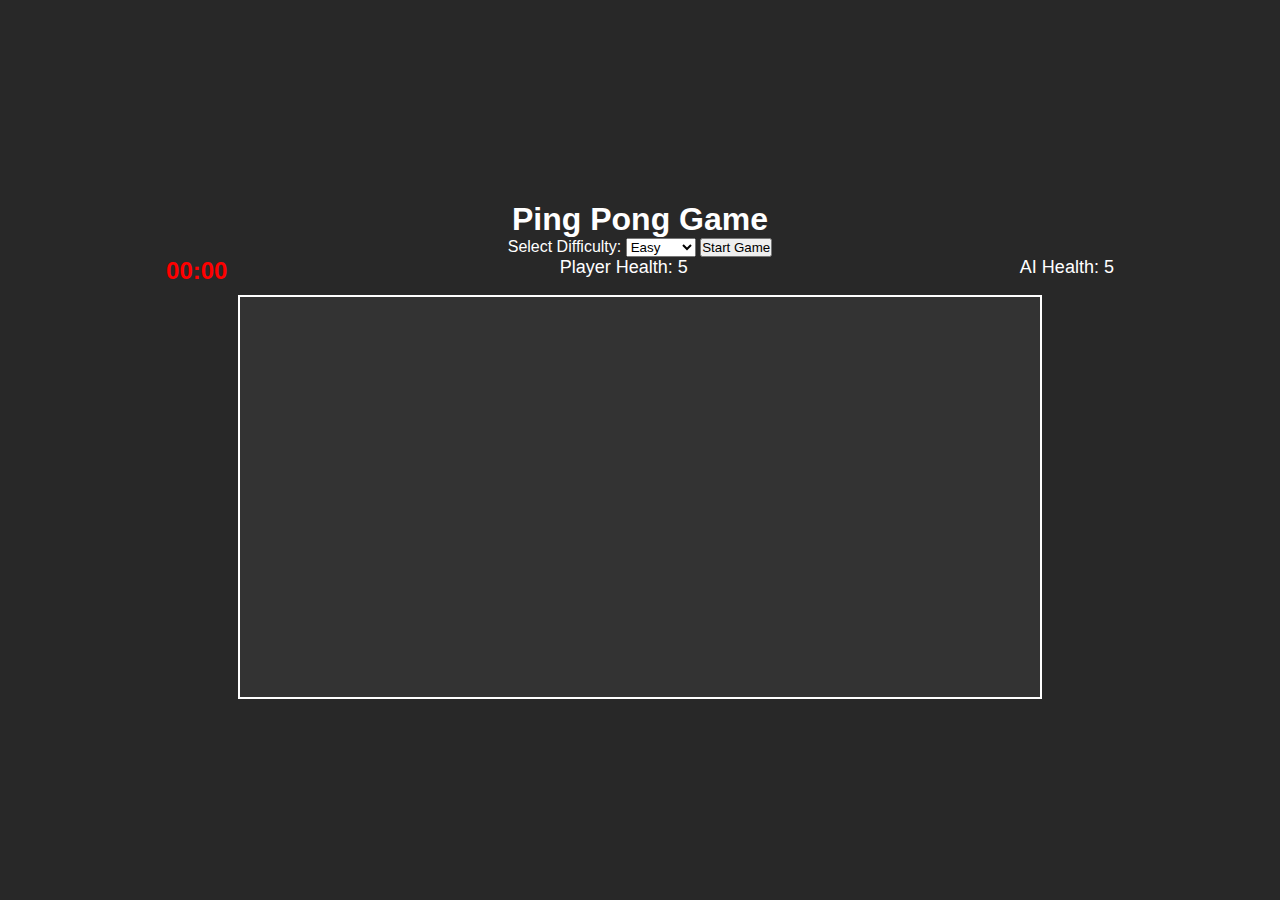
<file: other lang/index.html>
<!DOCTYPE html>
<html lang="en">
<head>
    <meta charset="UTF-8">
    <meta name="viewport" content="width=device-width, initial-scale=1.0">
    <title>Ping Pong Game</title>
    <link rel="stylesheet" href="style.css">
</head>
<body>
    <!-- Menu Screen -->
    <div id="menuScreen">
        <h1>Ping Pong Game</h1>
        <label for="difficulty">Select Difficulty:</label>
        <select id="difficulty">
            <option value="easy">Easy</option>
            <option value="medium">Medium</option>
            <option value="hard">Hard</option>
        </select>
        <button id="startButton">Start Game</button>
    </div>

    <!-- Game Over Screen -->
    <div id="gameOverScreen" style="display: none;">
        <h2>Game Over</h2>
        <p>Your Score: <span id="scoreDisplay"></span></p>
        <button id="restartButton">Play Again</button>
    </div>

    <!-- Game Elements -->
    <div id="status">
        <div id="timer" style="color: red; font-size: 24px;">00:00</div>
        <div id="playerHealth">Player Health: 5</div>
        <div id="aiHealth">AI Health: 5</div>
    </div>

    <!-- Canvas for Game -->
    <canvas id="pongCanvas"></canvas>

    <!-- Roulette Wheel Screen -->
    <div id="rouletteScreen" style="display: none;">
        <h2>Spin the Wheel!</h2>
        <button id="spinButton">Spin</button>
        <div id="resultDisplay"></div>
    </div>

    <script src="script.js"></script>
</body>
</html>
</file>
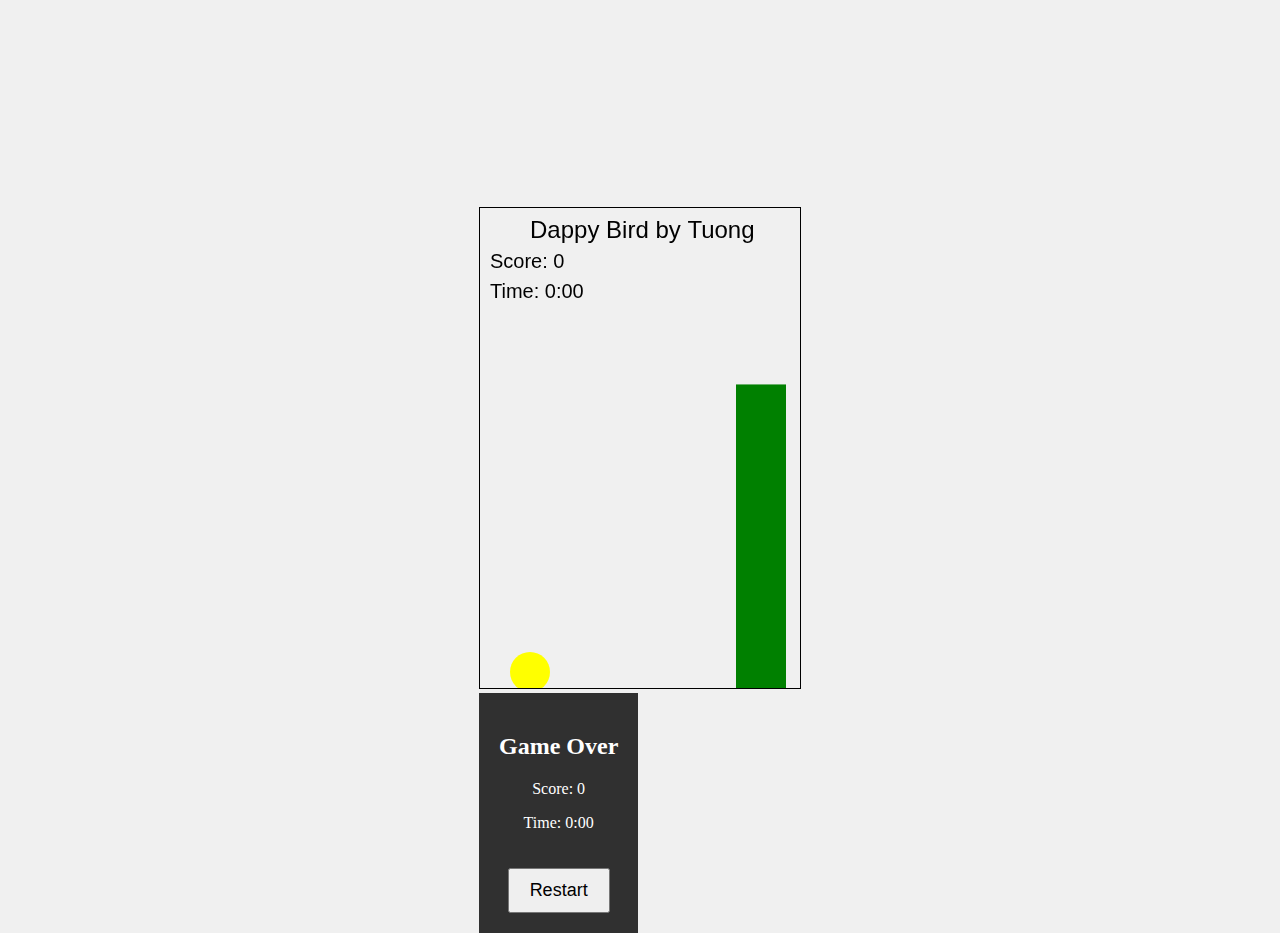
<file: other lang/Proj #4: Dappy Bird Game.html>
<!DOCTYPE html>
<html lang="en">
<head>
    <meta charset="UTF-8">
    <meta name="viewport" content="width=device-width, initial-scale=1.0">
    <title>Dappy Bird by Tuong</title>
    <style>
        body {
            display: flex;
            justify-content: center;
            align-items: center;
            height: 100vh;
            margin: 0;
            background-color: #f0f0f0;
        }
        #gameCanvas {
            border: 1px solid black;
        }
        #gameOver {
            position: absolute;
            background-color: rgba(0, 0, 0, 0.8);
            color: white;
            padding: 20px;
            text-align: center;
            display: none;
        }
        #restartButton {
            margin-top: 20px;
            padding: 10px 20px;
            font-size: 18px;
            cursor: pointer;
        }
    </style>
</head>
<body>
    <div id="gameContainer">
        <canvas id="gameCanvas" width="320" height="480"></canvas>
        <div id="gameOver">
            <h2>Game Over</h2>
            <p>Score: <span id="finalScore"></span></p>
            <p>Time: <span id="finalTime"></span></p>
            <button id="restartButton">Restart</button>
        </div>
    </div>
    <script>
        const canvas = document.getElementById('gameCanvas');
        const ctx = canvas.getContext('2d');
        const gameOverScreen = document.getElementById('gameOver');
        const finalScoreSpan = document.getElementById('finalScore');
        const finalTimeSpan = document.getElementById('finalTime');
        const restartButton = document.getElementById('restartButton');

        // Game variables
        let bird = {
            x: 50,
            y: 200,
            velocity: 0,
            radius: 20
        };
        let pipes = [];
        let score = 0;
        let gameSpeed = 2;
        let startTime;
        let gameRunning = true;

        // Game constants
        const gravity = 0.5;
        const jump = -10;
        const pipeWidth = 50;
        const pipeGap = 180;

        function gameLoop() {
            if (gameRunning) {
                update();
                draw();
                requestAnimationFrame(gameLoop);
            }
        }

        function update() {
            bird.velocity += gravity;
            bird.y += bird.velocity;

            if (pipes.length === 0 || pipes[pipes.length - 1].x < canvas.width - 200) {
                let pipeY = Math.random() * (canvas.height - pipeGap - 100) + 50;
                pipes.push({ x: canvas.width, y: pipeY });
            }

            for (let pipe of pipes) {
                pipe.x -= gameSpeed;

                if (
                    bird.x + bird.radius > pipe.x &&
                    bird.x - bird.radius < pipe.x + pipeWidth &&
                    (bird.y - bird.radius < pipe.y - pipeGap / 2 ||
                    bird.y + bird.radius > pipe.y + pipeGap / 2)
                ) {
                    gameOver();
                }

                if (pipe.x + pipeWidth < bird.x && !pipe.passed) {
                    score++;
                    pipe.passed = true;
                    gameSpeed += 0.1;
                }
            }

            pipes = pipes.filter(pipe => pipe.x + pipeWidth > 0);

            if (bird.y + bird.radius > canvas.height || bird.y - bird.radius < 0) {
                gameOver();
            }
        }

        function draw() {
            ctx.clearRect(0, 0, canvas.width, canvas.height);

            ctx.beginPath();
            ctx.arc(bird.x, bird.y, bird.radius, 0, Math.PI * 2);
            ctx.fillStyle = 'yellow';
            ctx.fill();
            ctx.closePath();

            for (let pipe of pipes) {
                ctx.fillStyle = 'green';
                ctx.fillRect(pipe.x, 0, pipeWidth, pipe.y - pipeGap / 2);
                ctx.fillRect(pipe.x, pipe.y + pipeGap / 2, pipeWidth, canvas.height - pipe.y - pipeGap / 2);
            }

            ctx.fillStyle = 'black';
            ctx.font = '24px Arial';
            ctx.fillText('Dappy Bird by Tuong', 50, 30);

            ctx.font = '20px Arial';
            ctx.fillText(`Score: ${score}`, 10, 60);
            ctx.fillText(`Time: ${getElapsedTime()}`, 10, 90);
        }

        function resetGame() {
            bird.y = 200;
            bird.velocity = 0;
            pipes = [];
            score = 0;
            gameSpeed = 2;
            startTime = Date.now();
            gameRunning = true;
            gameOverScreen.style.display = 'none';
            gameLoop();
        }

        function gameOver() {
            gameRunning = false;
            finalScoreSpan.textContent = score;
            finalTimeSpan.textContent = getElapsedTime();
            gameOverScreen.style.display = 'block';
        }

        function getElapsedTime() {
            const elapsed = Math.floor((Date.now() - startTime) / 1000);
            const minutes = Math.floor(elapsed / 60);
            const seconds = elapsed % 60;
            return `${minutes}:${seconds.toString().padStart(2, '0')}`;
        }

        document.addEventListener('keydown', event => {
            if (event.code === 'Space' && gameRunning) {
                bird.velocity = jump;
            }
        });

        canvas.addEventListener('click', () => {
            if (gameRunning) {
                bird.velocity = jump;
            }
        });

        restartButton.addEventListener('click', resetGame);

        resetGame();
    </script>
</body>
</html>
</file>
<file: other lang/style.css>
* {
    margin: 0;
    padding: 0;
    box-sizing: border-box;
}

body {
    display: flex;
    justify-content: center;
    align-items: center;
    height: 100vh;
    background-color: #282828;
    flex-direction: column;
    color: #fff;
    font-family: Arial, sans-serif;
}

#menuScreen, #gameOverScreen {
    text-align: center;
}

canvas {
    border: 2px solid #fff;
    background-color: #333;
}
#status {
    display: flex;
    justify-content: space-around;
    width: 100%;
    color: white;
    font-size: 18px;
    margin-bottom: 10px;
}

#timer {
    color: red;
    font-weight: bold;
}

#rouletteScreen {
    display: flex;
    flex-direction: column;
    align-items: center;
    color: white;
    font-size: 24px;
}
</file>
